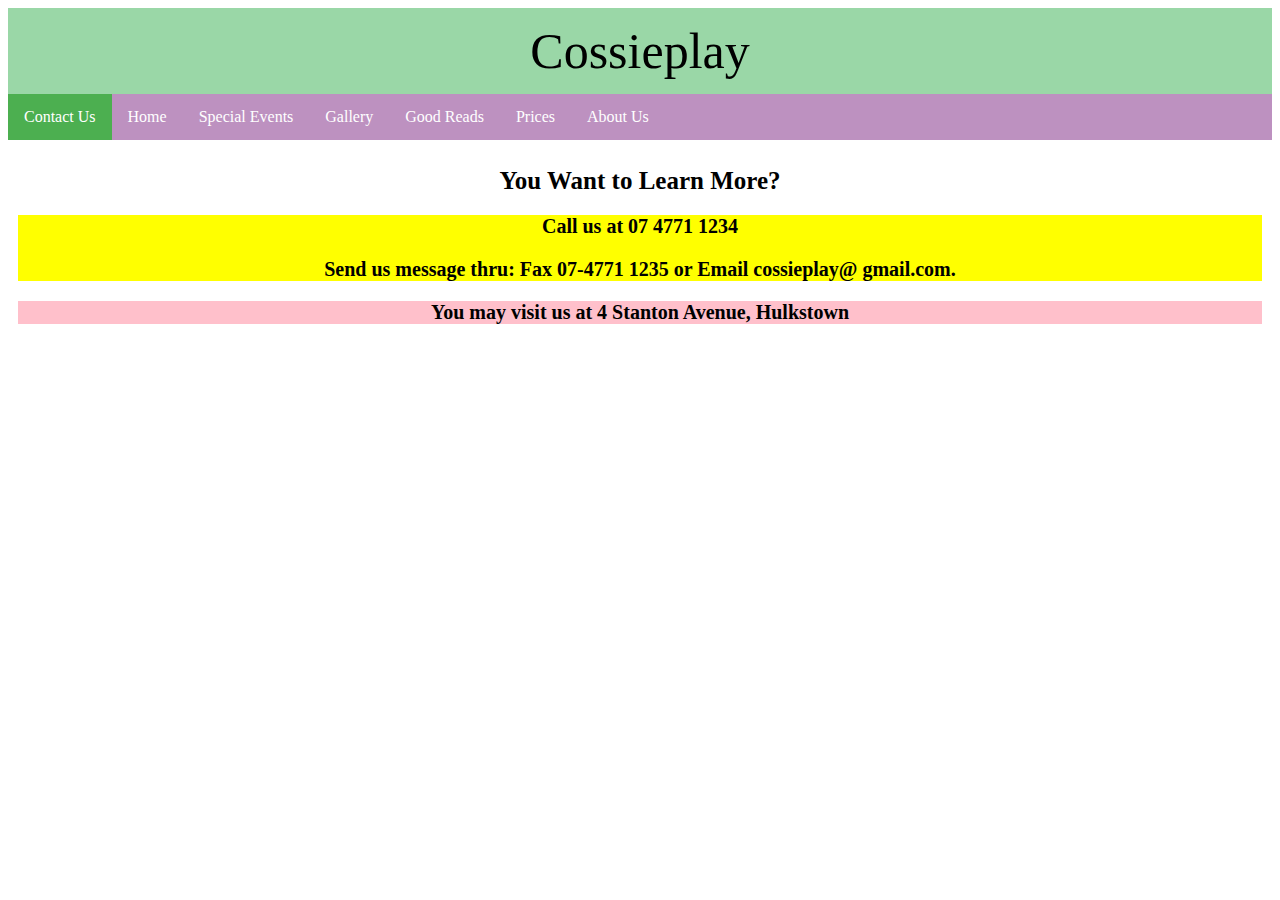
<file: ContactUs.html>
<!doctype html>
<html>
<head>
<!doctype html>
<html>
<head>
<meta charset="utf-8">
<title>Prices</title>
<link href="style.css" rel="stylesheet" type="text/css">
</head>

<body>
  <div class="header"> Cossieplay   
       </div>

<nav id="MainNav">
           
       <div class="row">    
  <div class="MainNav">
   <ul>
      
    	<li class="active"><a href=""> Contact Us </a> </li>
        <li><a href="index.html"> Home</a>
        <li><a href="splEvent.html "> Special Events </a> </li>
        <li><a href="Gallery.html "> Gallery </a> </li>
        <li><a href="GReads.html "> Good Reads </a> </li>
        <li><a href="Prices.html"> Prices </a> </li>
        <li><a href="AboutUs.html"> About Us </a> </li>
  		</ul> 
        
        </div>
   <div class="container">
  <h1>You Want to Learn More? </h1>
  <div class="row"> 
    <div class="col-sm-6" style="background-color:yellow;">
       <h3> Call us at 07 4771 1234 </h3>
       <h3> Send us message thru: Fax 07-4771 1235 or Email cossieplay@ gmail.com.</h3>
    </div>
    <div class="col-sm-6" style="background-color:pink;">
      <h3> You may visit us at 4 Stanton Avenue, Hulkstown </h3>
    </div> </div>
  
   
    
    

</body>
</html>
</file>
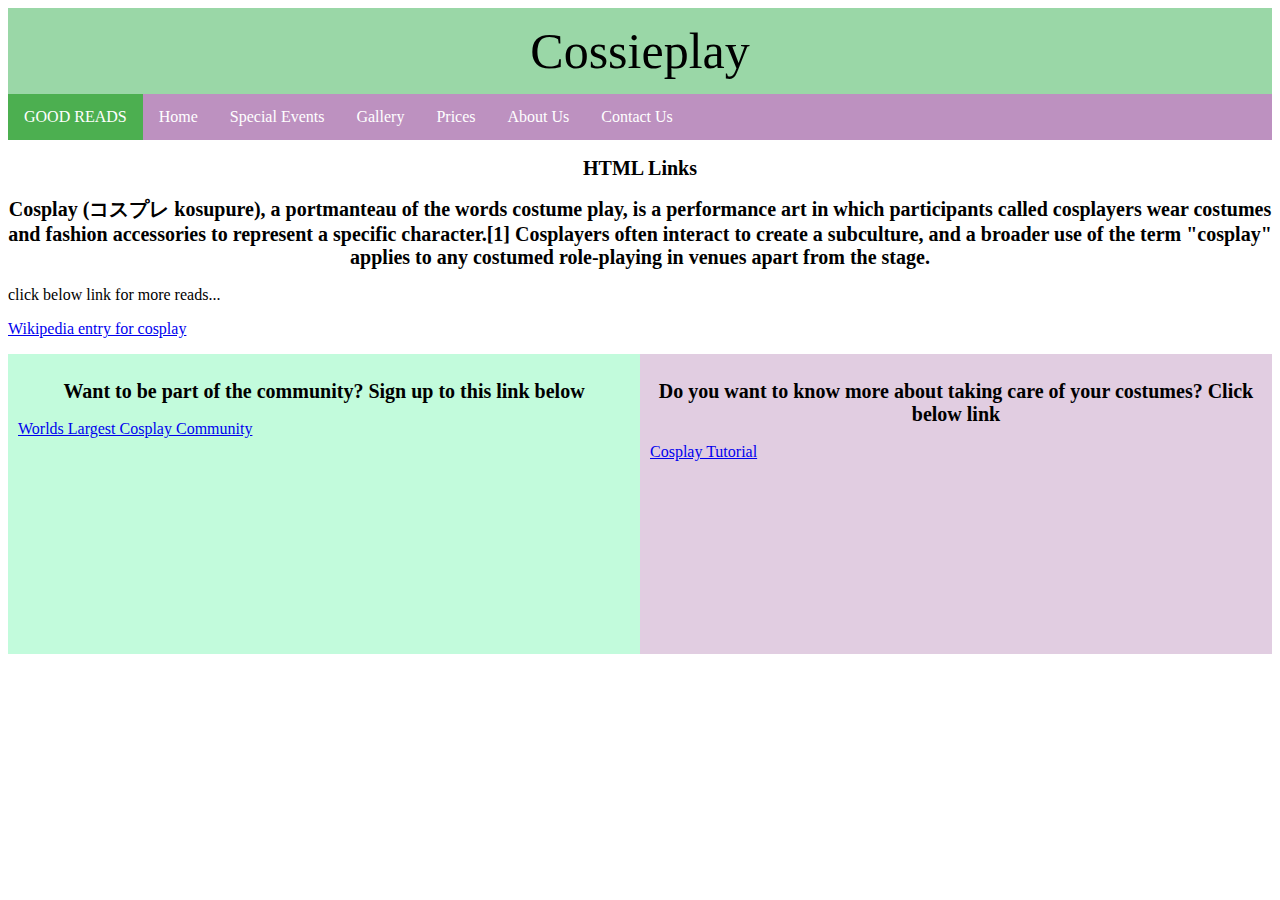
<file: GReads.html>
<!doctype html>
<html>

<head>
<meta charset="utf-8">
<title>Cossie Play Website</title>
<link href="style.css" rel="stylesheet" type="text/css">
</head>

<body>
	 
   
     <div class="header"> Cossieplay
         
         
       
       </div>
       
       <div class="row">    
  <div class="MainNav">
   <ul>
    	<li class="active"><a href=""> GOOD READS </a> </li>
        <li><a href="index.html "> Home </a> </li>
        <li><a href="splEvent.html "> Special Events </a> </li>
        <li><a href="Gallery.html "> Gallery </a> </li>
        <li><a href="Prices.html"> Prices </a> </li>
        <li><a href="AboutUs.html"> About Us </a> </li>
  		<li><a href="ContactUs.html"> Contact Us </a> </li>
        </ul> 
        </div>
   
<body>

<h2>HTML Links</h2>
<pa><h2>Cosplay (コスプレ kosupure), a portmanteau of the words costume play, is a performance art in which participants called cosplayers wear costumes and fashion accessories to represent a specific character.[1] Cosplayers often interact to create a subculture, and a broader use of the term "cosplay" applies to any costumed role-playing in venues apart from the stage.</h2></p> <p> click below link for more reads... </p>

<p><a href="https://en.wikipedia.org/wiki/Cosplay"> Wikipedia entry for cosplay</a></p>

<div class="row">
<div class="column" style="background-color:#C2FBDC;">

    <h2>Want to be part of the community?  Sign up to this link below</h2>
    <p><a href="http://www.cosplay.com"> Worlds Largest Cosplay Community</a></p>
    </div>
  
  <div class="column" style="background-color:#E1CDE1;">
    
<pa><h2>Do you want to know more about taking care of your costumes? Click below link </h2></p>
<p><a href="http://cosplaytutorial.com/index.php"> Cosplay Tutorial</a></p>
</div> </div>

</body>
</html>
</file>
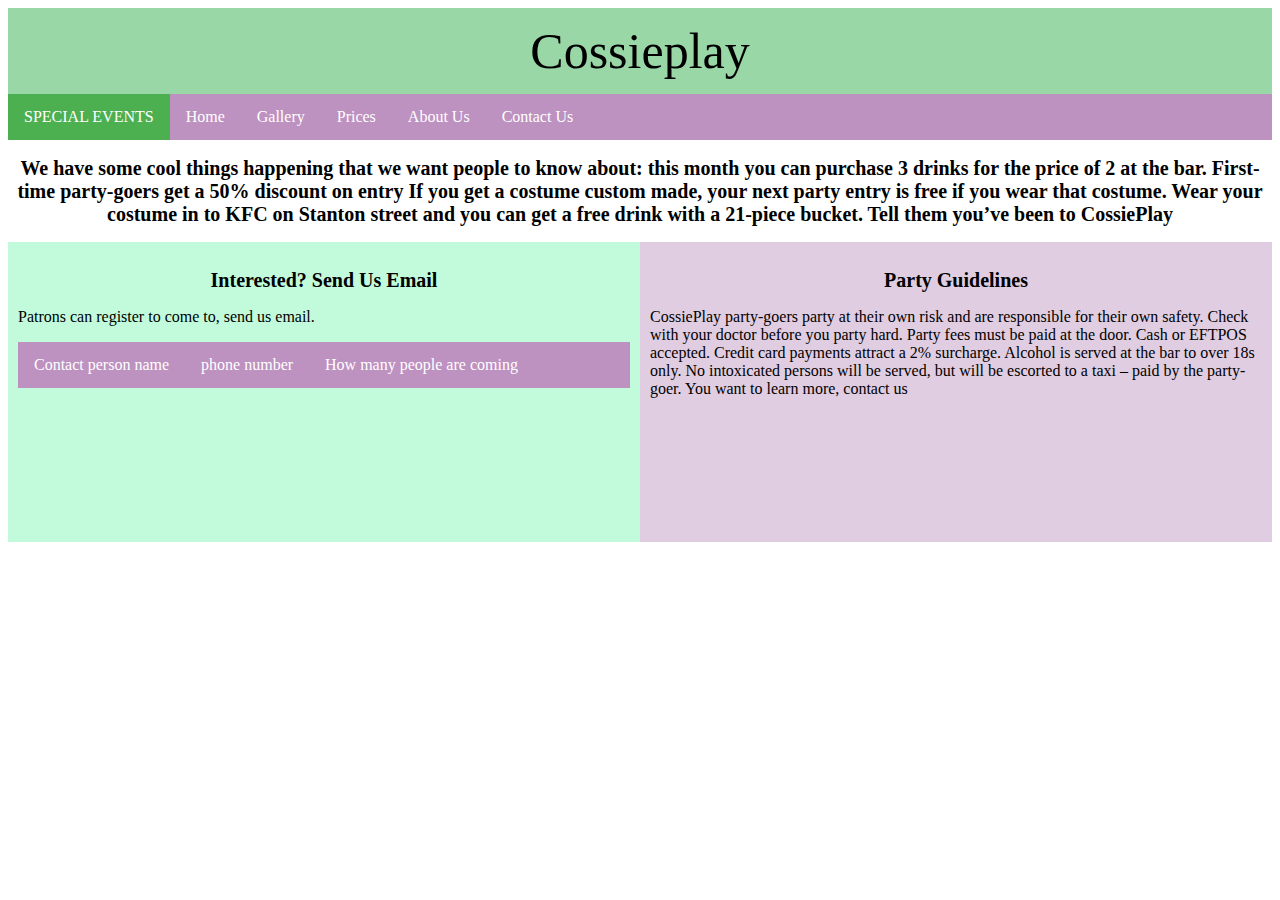
<file: splEvent.html>
<!doctype html>
<html>
<head>
<!doctype html>
<html>
<head>
<meta charset="utf-8">
<title>Prices</title>
<link href="style.css" rel="stylesheet" type="text/css">
</head>

<body>
  <div class="header"> Cossieplay   
       </div>

<nav id="MainNav">
           
       <div class="row">    
  <div class="MainNav">
   <ul>
      <li class="active"><a href=""> SPECIAL EVENTS </a> </li>
        <li><a href="index.html "> Home </a> </li>
        <li><a href="Gallery.html "> Gallery </a> </li>
        <li><a href="Prices.html"> Prices </a> </li>
        <li><a href="AboutUs.html"> About Us </a> </li>
  		<li><a href="ContactUs.html"> Contact Us </a> </li>
        </ul> 
        </div>
    	
  <h2>We have some cool things happening that we want people to know about: this month you can purchase 3 drinks for the price of 2 at the bar.
First-time party-goers get a 50% discount on entry
If you get a costume custom made, your next party entry is free if you wear that costume.
Wear your costume in to KFC on Stanton street and you can get a free drink with a 21-piece bucket. Tell them you’ve been to CossiePlay</h2>     

<div class="row">
<div class="column" style="background-color:#C2FBDC;">
    <h2>Interested? Send Us Email</h2>
    <p>Patrons can register to come to, send us email. <br></p>
	    <ul> <li><a> 	Contact person name </a></li>
		<li><a> 	phone number </a></li>
		<li><a>	How many people are coming </a></li>
  		</div> </ul>
  
  <div class="column" style="background-color:#E1CDE1;">
  <h2> 
    <h2>Party Guidelines</h2>
    <p>CossiePlay party-goers party at their own risk and are responsible for their own safety. Check with your doctor before you party hard.
Party fees must be paid at the door. Cash or EFTPOS accepted. Credit card payments attract a 2% surcharge. Alcohol is served at the bar to over 18s only. No intoxicated persons will be served, but will be escorted to a taxi – paid by the party-goer. 
You want to learn more, contact us</p>
  </div>
</div>

</body>
</html>
</file>
<file: style.css>
@charset "utf-8";
/* CSS Document */
ul {
  	list-style-type: none;
  	margin: 0;
  	padding: 0;
  	overflow: hidden;
  	background-color:#BD91C0;
}

li {
  float: left;
}

li a {
  	display: block;
  	color: white;
  	text-align: center;
  	padding: 14px 16px;
  	text-decoration: none;
}

li a:hover:not(.active) {
  	background-color: #111;
}

.active {
  	background-color: #4CAF50;
}

.header {
	text-align:center; 
	font-size:50px;
	background-color:#9AD7A7;
	padding: 14px 16px;
	font: Segoe, "Segoe UI", "DejaVu Sans", "Trebuchet MS", Verdana, sans-serif;
}

.container {
	text-align:center; 
	background-color:white;
	padding: 10px 10px;
	font: Segoe, "Segoe UI", "DejaVu Sans", "Trebuchet MS", Verdana, sans-serif;
}
	
h1 {
	text-align:center; 
	font:Constantia, "Lucida Bright", "DejaVu Serif", Georgia, serif;
	font-size: 25px;
}

h2 {
	text-align:center; 
	font:"Gill Sans", "Gill Sans MT", "Myriad Pro", "DejaVu Sans Condensed", Helvetica, Arial, sans-serif;
	font-size: 20px;
}

h3 {
	text-align:center; 
	font:"Gill Sans", "Gill Sans MT", "Myriad Pro", "DejaVu Sans Condensed", Helvetica, Arial, sans-serif;
	font-size: 20px;
}

h6 {
	font:"Gill Sans", "Gill Sans MT", "Myriad Pro", "DejaVu Sans Condensed", Helvetica, Arial, sans-serif;
	font-size: 35px;
}

h4 {
	text-align: center;
	color:#3F0141;
	font:"Gill Sans", "Gill Sans MT", "Myriad Pro", "DejaVu Sans Condensed", Helvetica, Arial, sans-serif;
	font-size: 30px;
}

h5 {
	text-align: center;
	color: #3F0141;
	font:"Gill Sans", "Gill Sans MT", "Myriad Pro", "DejaVu Sans Condensed", Helvetica, Arial, sans-serif;
	font-size: 25px;
}

.img {
	float: center
	height: 90px;
  	width: 100%;
	align: middle;
	border-radius: 12px;
}

* {
  box-sizing: border-box;
}

/* Create two equal columns that floats next to each other */
.column {
  float: left;
  width: 50%;
  padding: 10px;
  height: 300px; /* Should be removed. Only for demonstration */
}

/* Clear floats after the columns */
.row:after {
  content: "";
  display: table;
  clear: both;
}


.pix {
	height: 90px;
  	width: 40%;
	border-radius: 20px;
}

.footer {
  position: fixed;
  left: 0;
  bottom: 0;
  width: 100%;
  background-color: #9AD7A7;
  color: blue;
  text-align: center;
}
</file>
